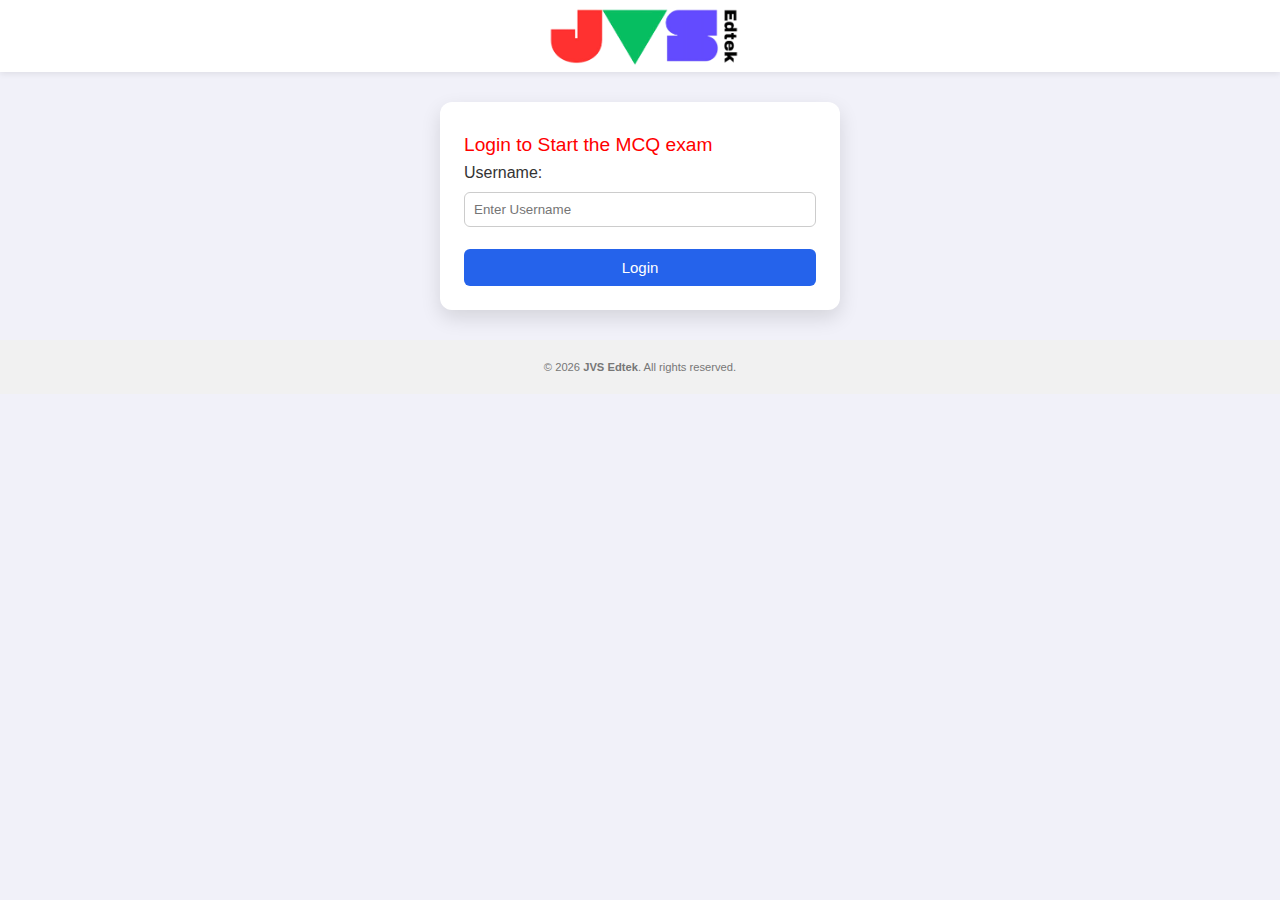
<file: index.html>
<!DOCTYPE html>
<html lang="en">
<head>
<meta charset="UTF-8">
<meta name="viewport" content="width=device-width, initial-scale=1.0">
<title>Quiz App</title>

<link rel="stylesheet" href="quiz-style.css">

<script src="lib/xlsx.full.min.js"></script>
<script src="quiz.js" defer></script>
<script src="timer.js" defer></script>

<style>
.hidden { display: none; }
h1 {
    font-size: clamp(1rem, 2vw, 1.2rem);
    font-weight: 500;
    margin: 0.5rem 0;
}
</style>
</head>

<body>

<!-- Banner -->
<div class="banner-container">
    <img src="images/banner.png" alt="Quiz Banner" class="banner-image">
</div>

<!-- ================= LOGIN SECTION ================= -->
<div id="login-container">
    <h1>Login to Start the MCQ exam</h1>

    <label for="username">Username:</label>
    <input type="text" id="username" placeholder="Enter Username" required>

        <button id="loginButton" class="btn login-btn">Login</button>

    <p id="error-message" style="color:red; display:none;">
        Please enter a username
    </p>
</div>

<!-- ================= QUIZ SECTION ================= -->
<div id="quiz-container" class="quiz-page hidden">

    <div style="display:flex; align-items:center; gap:20px;">
        <div id="timer" style="font-size:1rem; color:orange;">00:00:00</div>
        <h1>This is a progressive MCQ test Select any one option there is no 'back' button</h1>
    </div>

    <p id="user-info"></p>

    <!-- ===== FILE UPLOAD SECTION ===== -->
    <div class="file-section">

           <label for="fileUpload" class="btn upload-btn">
               Upload Quiz File
           </label>

           <input type="file"
                  id="fileUpload"
                  accept=".xlsx"
                  onchange="loadExcelFile(event)"
                  class="file-upload-input" />

           <!-- ===== TEMPLATE PREVIEW ===== -->
           <div class="template-preview-container">
               <h3>Template Preview</h3>
               <div class="template-preview-frame">
                   <img src="images/excel_template_preview.png"
                        alt="Template Preview"
                        class="template-preview-image">
               </div>
           </div>

           <a id="downloadTemplateBtn"
              class="btn template-btn"
              href="https://github.com/sugunakar85/Quixls/releases/download/v1.1/Progressive_MCQ_Template.xlsx"
              download>
               Download Template
           </a>

       </div>


    <!-- ===== QUESTION AREA ===== -->
    <div id="mcq-question-container" class="question-container" style="display:none;">
        <h3 id="question-title" class="question-title"></h3>
        <div id="question-options" class="options-container"></div>
    </div>

    <!-- ===== NAV BUTTONS ===== -->
    <div class="button-group">
        <button id="nextButton" class="btn" style="display:none;" onclick="nextQuestion()">Next</button>
        <button id="submitButton" class="btn" style="display:none;" onclick="submitQuiz()">Submit</button>
    </div>

    <!-- ===== RESULTS ===== -->
    <div id="results-container" class="results-container" style="display:none;">
        <h3>Your Results</h3>
        <div id="results"></div>
        <button id="saveButton" class="btn" onclick="saveResults()">Save Results</button>
    </div>

</div>

<footer>
<p style="font-size:0.8em; color:#777;">
© 2026 <strong>JVS Edtek</strong>. All rights reserved.
</p>
</footer>

<!-- ================= SCRIPT ================= -->
<script>
const loginContainer = document.getElementById("login-container");
const quizContainer = document.getElementById("quiz-container");
const loginButton = document.getElementById("loginButton");
const usernameInput = document.getElementById("username");
const errorMessage = document.getElementById("error-message");
const userInfo = document.getElementById("user-info");

/* ---------- LOGIN BUTTON ---------- */
loginButton.addEventListener("click", () => {
    const username = usernameInput.value.trim();

    if (username === "") {
        errorMessage.style.display = "block";
        return;
    }

    startQuiz(username);

});

/* ---------- START QUIZ ---------- */
function startQuiz(username) {
    loginContainer.classList.add("hidden");
    quizContainer.classList.remove("hidden");
    userInfo.innerText = "Logged in as: " + username;
}

/* ---------- OPTIONAL LOGOUT ---------- */
function logout() {
    location.reload();
}
</script>

</body>
</html>
</file>
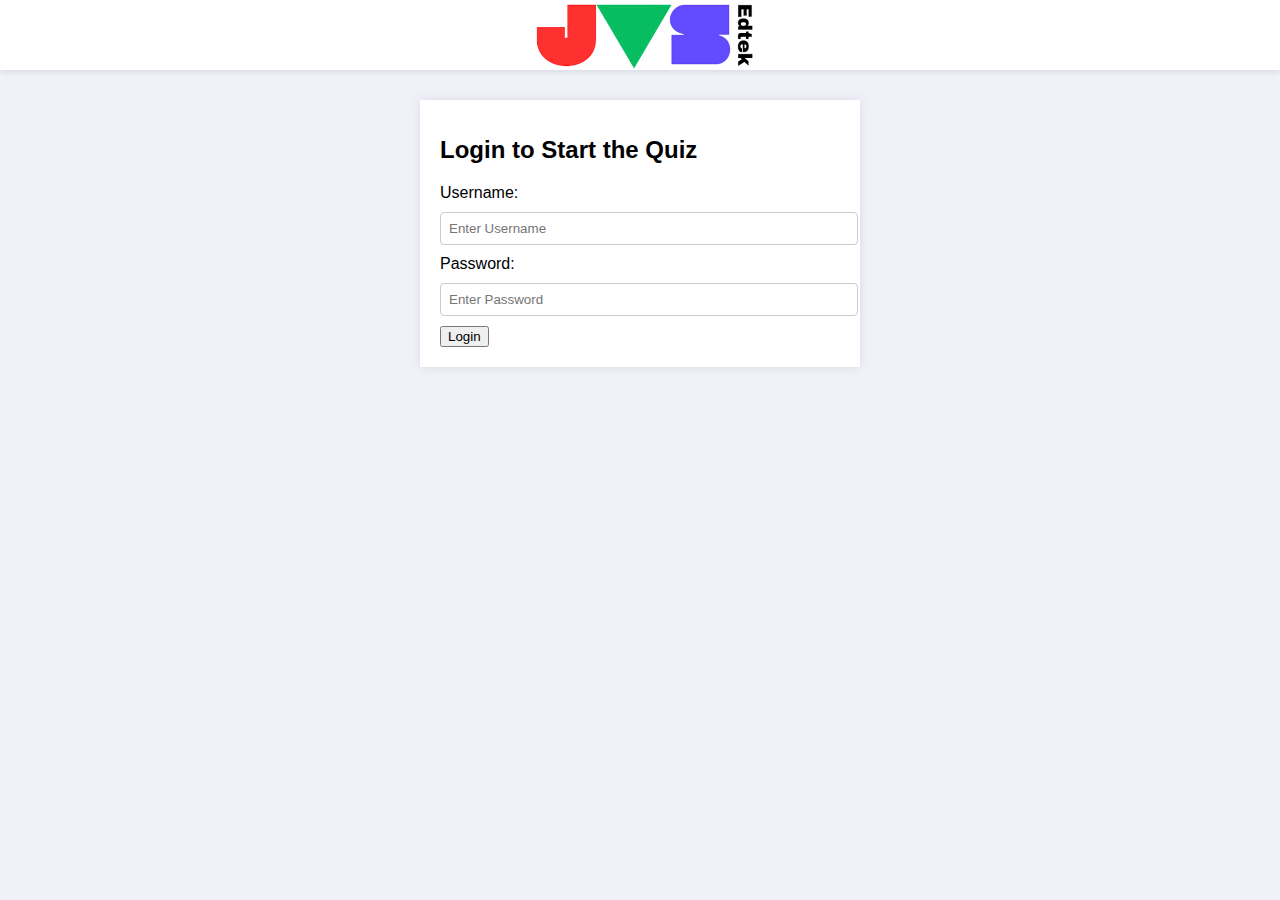
<file: login.html>
<!DOCTYPE html>
<html lang="en">
<head>
  <meta charset="UTF-8">
  <meta name="viewport" content="width=device-width, initial-scale=1.0">
  <title>Login</title>
  <link rel="stylesheet" href="login-style.css">
  <script src="quiz.js" defer></script>
</head>
<body>
  <!-- Banner Image at the Top -->
  <div class="banner-container">
    <img src="images/banner.png" alt="Quiz Banner" class="banner-image">
  </div>

  <!-- Login Container -->
  <div id="login-container">
    <h1>Login to Start the Quiz</h1>
    <label for="username">Username:</label>
    <input type="text" id="username" placeholder="Enter Username" required>

    <label for="password">Password:</label>
    <input type="password" id="password" placeholder="Enter Password" required>

    <button id="loginButton" onclick="login();">Login</button>

    <p id="error-message" style="color: red; display: none;">Invalid username or password. Please try again.</p>
  </div>

  <!-- Login Function -->
  <script>
    function login() {
      const username = document.getElementById('username').value;
      const password = document.getElementById('password').value;

      const validPassword = 'password123';

      if (password === validPassword) {
        sessionStorage.setItem('username', username);
        window.location.href = 'quiz.html';
      } else {
        document.getElementById('error-message').style.display = 'block';
      }
    }
  </script>
</body>
</html>
</file>
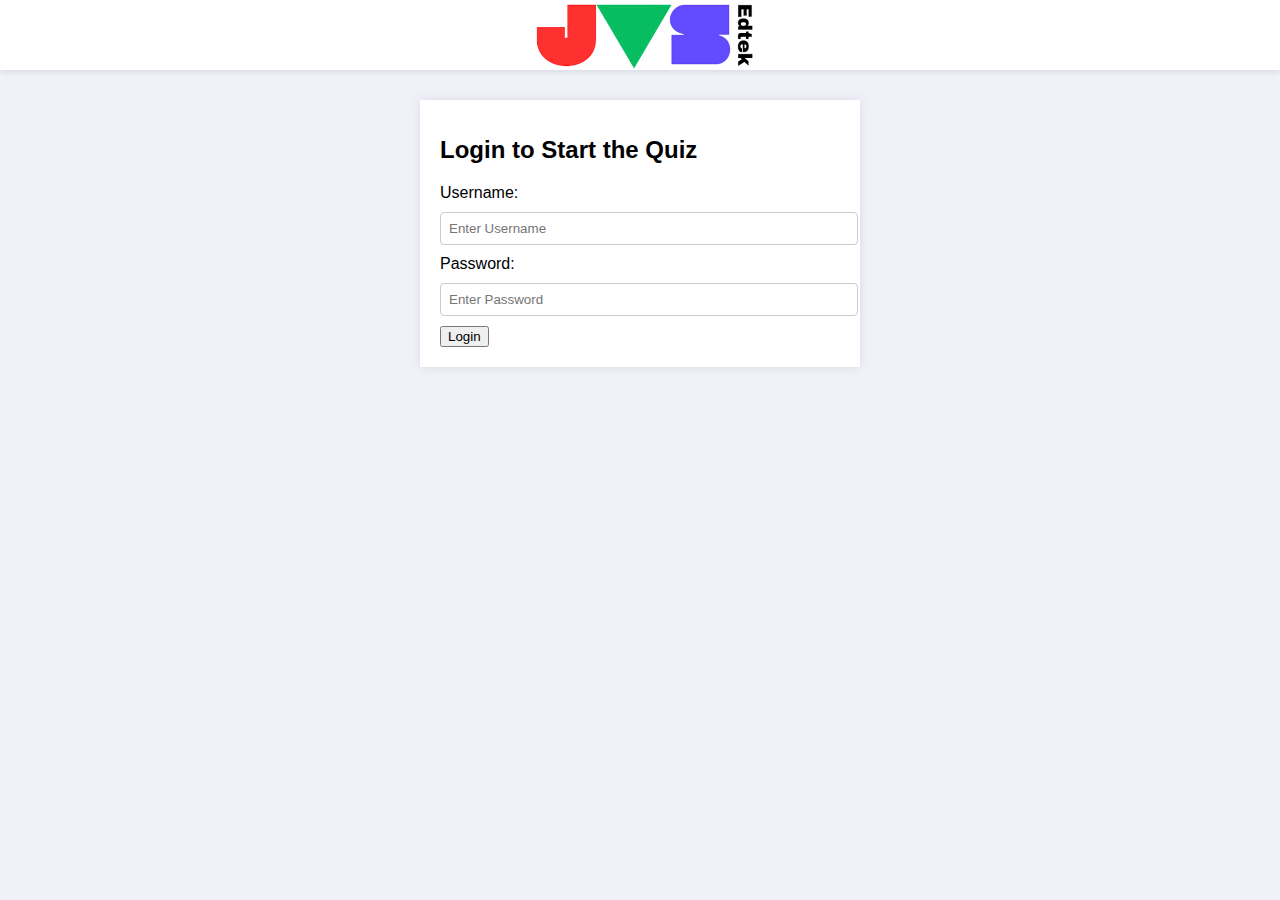
<file: quiz.html>
<!DOCTYPE html>
<html lang="en">
<head>
  <meta charset="UTF-8" />
  <meta name="viewport" content="width=device-width, initial-scale=1.0"/>
  <link rel="stylesheet" href="quiz-style.css" />
</head>

<body>
  <!-- Banner at the top -->
  <div class="banner-container">
    <img src="images/banner.png" alt="Quiz Banner" class="banner-image" />
  </div>

  <!-- Main Quiz Container -->
  <div id="quiz-container" class="quiz-page">
      <div id="timer" style="float: left; font-size: 1rem; color: orange; margin-right: 20px;">00:00:00</div>
      <h1>Select any one option</h1>
    <p id="user-info"></p>
    
    <!-- File input for Excel file upload -->
    <label for="fileUpload" class="file-upload-label">Upload Quiz File</label>
    <input type="file" id="fileUpload" accept=".xlsx" onchange="loadExcelFile(event)" class="file-upload-input" />

    <!-- Container to display the quiz questions -->
    <div id="mcq-question-container" class="question-container" style="display:none;">
      <h3 id="question-title" class="question-title"></h3>
      <div id="question-options" class="options-container"></div>
    </div>

    <!-- Navigation buttons -->
    <div class="button-group">
        <button id="nextButton" class="btn" style="display:none;" onclick="nextQuestion(); ">Next</button>
      <button id="submitButton" class="btn" style="display:none;" onclick="submitQuiz()">Submit</button>
    </div>

    <!-- Results container -->
    <div id="results-container" class="results-container" style="display:none;">
      <h3>Your Results</h3>
      <div id="results"></div>
      <button id="saveButton" class="btn" onclick="saveResults()">Save Results</button>
    </div>
  </div>

  <!-- Script imports -->
  <script src="lib/xlsx.full.min.js"></script>
  <script src="quiz.js"></script>
  <script src="timer.js" defer></script>
  <script>
    // Display the username stored in session storage
    const username = sessionStorage.getItem('username');
    if (username) {
      document.getElementById('user-info').innerText = `Logged in as: ${username}`;
    } else {
      window.location.href = 'login.html';
    }
  </script>
</body>
 <p style="font-size: 0.8em; color: #777;">© 2025 <strong>JVS Edtek</strong>. All rights reserved.</p>
</html>
</file>
<file: login-style.css>
.template-preview-container {
    width: 100%;
    text-align: center;
    padding: 12px;
    border: 1px solid #e0e0e0;
    border-radius: 8px;
    background: #fafafa;
    box-sizing: border-box;
}

.template-preview-frame {
    width: 100%;
    max-width: 460px;
    margin: 0 auto;
    border-radius: 6px;
    overflow: hidden;
    background: white;
    border: 1px solid #ddd;
}

.template-preview-image {
    width: 100%;
    height: auto;
    display: block;
    object-fit: contain;
}

/* Mobile tightening */
@media (max-width: 600px) {
    .template-preview-container {
        padding: 10px;
    }
}

/* ===============================
   FILE BUTTON GROUP
   =============================== */

.file-section {
  margin-top: 12px;
  display: flex;
  align-items: center;
  gap: 12px;
  flex-wrap: wrap;
}

/* hide real file input */
.file-upload-input {
  display: none;
}

/* ===============================
   COLOR VARIANTS (same styling)
   =============================== */

/* Upload → Green */
.upload-btn {
  background: #16a34a;
}

.upload-btn:hover {
  background: #15803d;
}

/* Download → Indigo */
.template-btn {
  background: #7c3aed;
}

.template-btn:hover {
  background: #5b21b6;
}

/* ===============================
   LOGIN BUTTON (inherits system)
   =============================== */

.login-btn {
  width: 100%;
  margin-top: 12px;
}

/* ===============================
   FILE UPLOAD SYSTEM
   =============================== */

/* hide real file input */
.file-upload-input {
  display: none;
}

/* styled upload button */
.file-upload-label {
  display: inline-block;
  background: #2563eb;
  color: white;
  padding: 10px 22px;
  border-radius: 6px;
  cursor: pointer;
  font-size: 15px;
  margin-top: 10px;
}

.file-upload-label:hover {
  background: #1e40af;
}

/* spacing for template link */
#downloadTemplateBtn {
  margin-left: 10px;
}

/* login-style.css */

body {
  margin: 0;
  font-family: Arial, sans-serif;
  background-color: #f1f1f9;
}

/* Banner Styling */
.banner-container {
  width: 100%;
  background-color: #fff;
  display: flex;
  justify-content: center;
  align-items: center;
  box-shadow: 0 2px 6px rgba(0, 0, 0, 0.1);
}

.banner-image {
  max-width: 100%;
  height: auto;
  max-height: 70px;
  object-fit: contain;
}
.screen, .container {
    flex: 1;
    padding: 70px;
}

/* Footer sticks to bottom */
footer {
    background-color: #f1f1f1;
    text-align: center;
    padding: 10px;
    font-size: 14px;
    color: #555;
}

#login-container {
  max-width: 400px;
  margin: 30px auto;
  padding: 20px;
  background-color: #fff;
  box-shadow: 0 0 10px rgba(0,0,0,0.1);
}

h1 {
  font-size: 24px;
  margin-bottom: 20px;
}

input {
  width: 100%;
  padding: 8px;
  margin: 10px 0;
  border: 1px solid #ccc;
  border-radius: 4px;
}

button:hover {
  background-color: #0056b3;
}
</file>
<file: quiz-style.css>
/* =================================
   GLOBAL RESET
   ================================= */

*,
*::before,
*::after {
  box-sizing: border-box;
}

body {
  margin: 0;
  font-family: "Segoe UI", Tahoma, Geneva, Verdana, sans-serif;
  background-color: #f1f1f9;
  color: #333;
}

/* =================================
   BANNER
   ================================= */

.banner-container {
  width: 100%;
  background: #fff;
  display: flex;
  justify-content: center;
  align-items: center;
  padding: 6px 0;
  box-shadow: 0 2px 6px rgba(0, 0, 0, 0.08);
}

.banner-image {
  max-width: 100%;
  max-height: 60px;
  object-fit: contain;
}

/* =================================
   LOGIN CARD
   ================================= */

#login-container {
  max-width: 400px;
  margin: 30px auto;
  padding: 24px;
  background-color: #fff;
  box-shadow: 0 8px 20px rgba(0, 0, 0, 0.12);
  border-radius: 12px;
}

input {
  width: 100%;
  padding: 9px;
  margin: 10px 0;
  border: 1px solid #ccc;
  border-radius: 6px;
}

/* =================================
   QUIZ CARD
   ================================= */

#quiz-container {
  width: 92%;
  max-width: 900px;
  margin: 25px auto;
  padding: 28px 24px;
  background: #fff;
  border-radius: 14px;
  box-shadow: 0 8px 20px rgba(0, 0, 0, 0.12);
}

/* =================================
   TIMER
   ================================= */

#timer {
  font-size: 1rem;
  color: #d97706;
  background: #fff4d6;
  padding: 6px 14px;
  border-radius: 8px;
  font-weight: 600;
}

h1 {
  color: red;
}

/* =================================
   OPTIONS
   ================================= */

.options-container {
  display: flex;
  flex-direction: column;
  gap: 10px;
  margin-top: 12px;
}

.option-row {
  display: grid;
  grid-template-columns: 20px 1fr;
  align-items: start;
  column-gap: 12px;
  padding: 12px 14px;
  border-radius: 8px;
  background: #f8f9ff;
  border: 1px solid #e3e6ff;
  cursor: pointer;
  transition: all 0.2s ease;
}

.option-row:hover {
  background: #eef1ff;
}

.option-row input[type="radio"] {
  margin: 2px 0 0 0;
  transform: scale(1.05);
  cursor: pointer;
}

/* ✅ Selected option highlight (NEW) */
.option-row input[type="radio"]:checked + .option-text {
  font-weight: 600;
  color: #2563eb;
}

.option-text {
  line-height: 1.45;
}

/* =================================
   FILE SECTION
   ================================= */

.file-section {
  margin-top: 12px;
  display: flex;
  align-items: center;
  gap: 12px;
  flex-wrap: wrap;
}

.file-upload-input {
  display: none;
}

.template-preview-container {
  width: 100%;
  text-align: center;
  padding: 12px;
  border: 1px solid #e0e0e0;
  border-radius: 8px;
  background: #fafafa;
}

.template-preview-frame {
  max-width: 460px;
  margin: 0 auto;
  border-radius: 6px;
  overflow: hidden;
  background: white;
  border: 1px solid #ddd;
}

.template-preview-image {
  width: 100%;
  height: auto;
  display: block;
}

/* =================================
   BUTTON SYSTEM
   ================================= */

.btn {
  display: inline-block;
  padding: 10px 22px;
  border-radius: 6px;
  border: none;
  cursor: pointer;
  font-size: 15px;
  font-weight: 500;
  text-align: center;
  text-decoration: none;
  color: white;
  transition: all 0.2s ease;
  min-width: 120px;
}

/* Active press */
.btn:active {
  transform: scale(0.97);
}

/* ✅ DISABLED STATE (IMPORTANT UPDATE) */
.btn:disabled {
  opacity: 0.5;
  cursor: not-allowed;
  transform: none;
  pointer-events: none;
}

/* Default Blue Buttons */
.btn:not(.upload-btn):not(.template-btn) {
  background: #2563eb;
}

.btn:not(.upload-btn):not(.template-btn):hover:not(:disabled) {
  background: #1e40af;
}

/* Upload Button */
.upload-btn {
  background: #16a34a;
}

.upload-btn:hover:not(:disabled) {
  background: #15803d;
}

/* Template Button */
.template-btn {
  background: #7c3aed;
}

.template-btn:hover:not(:disabled) {
  background: #5b21b6;
}

/* Login full width */
.login-btn {
  width: 100%;
  margin-top: 12px;
}

/* =================================
   BUTTON GROUP
   ================================= */

.button-group {
  display: flex;
  justify-content: center;
  gap: 14px;
  margin-top: 20px;
  flex-wrap: wrap;
}

/* =================================
   RESULTS
   ================================= */

.results-container {
  margin-top: 25px;
  text-align: center;
}

.results-container h3 {
  color: #15803d;
  margin-bottom: 10px;
}

#results {
  font-size: 17px;
  margin-bottom: 18px;
}

/* =================================
   FOOTER
   ================================= */

footer {
  background-color: #f1f1f1;
  text-align: center;
  padding: 10px;
  font-size: 14px;
  color: #555;
}

/* =================================
   MOBILE
   ================================= */

@media (max-width: 600px) {
  #quiz-container {
    padding: 20px 16px;
  }

  .btn {
    width: 100%;
  }
}
</file>
